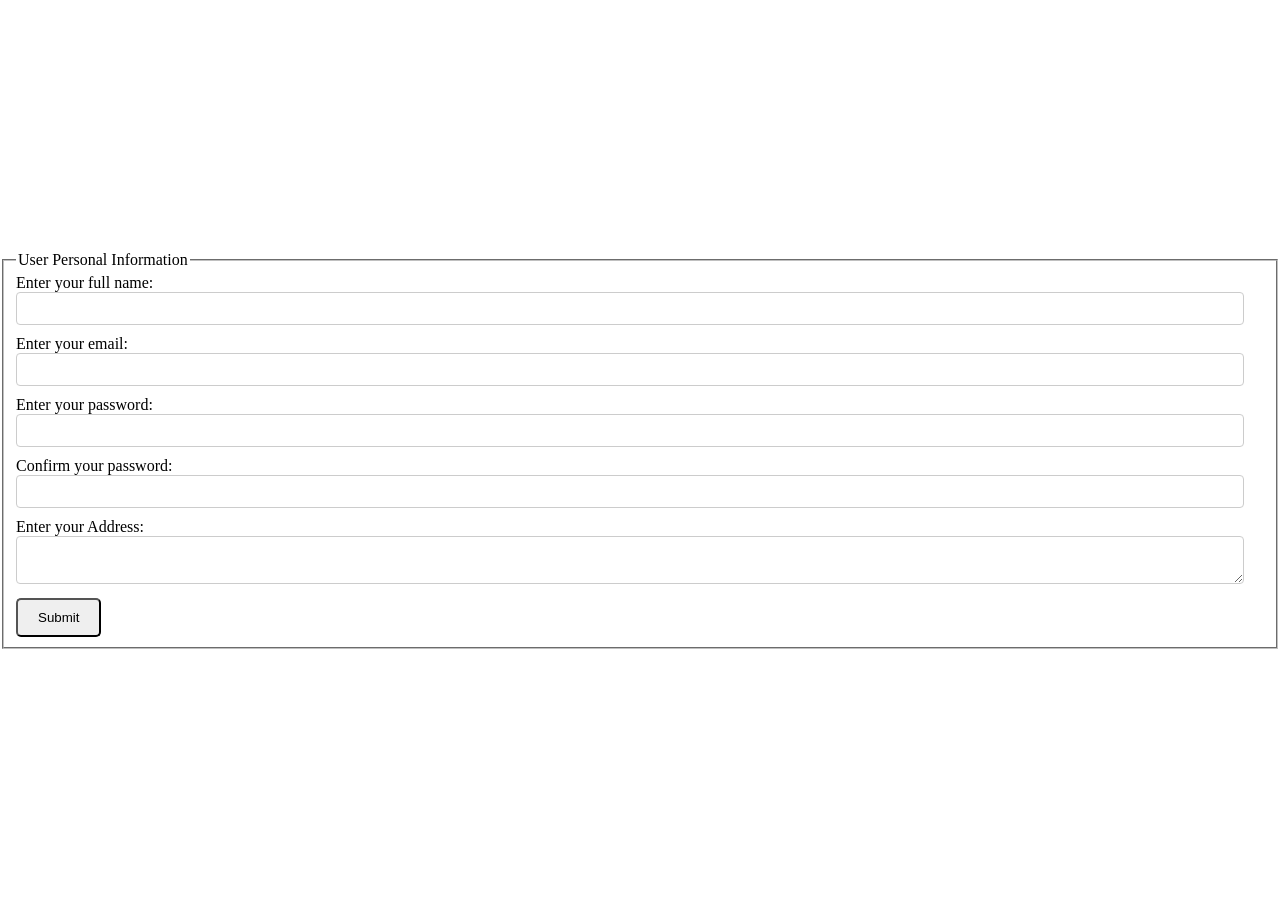
<file: form.html>
<!DOCTYPE html>
<html>
<head>
    <meta charset="UTF-8">
    <meta name="viewport" content="width=device-width, initial-scale=1.0">
    <title>Form</title>
    <style>
        body {
            display: flex;
            justify-content: center;
            align-items: center;
            height: 100vh;
            margin: 0;
            background-color: #ffffff;
        }
        .form {
            width: 400px;
            background-color: #555;
            padding: 20px;
            border-radius: 8px;
            box-shadow: 0 0 10px rgba(0, 0, 0, 0.1);
        }
        .fieldset {
            border: 1px solid black;
            padding: 10px;
            margin: 0;
        }
        .legend {
            font-weight: bold;
            margin-bottom: 10px;
        }
        .label {
            display: block;
            margin-bottom: 5px;
        }
        input[type="text"],
        input[type="email"],
        input[type="password"],
        textarea,
        input[type="date"] {
            width: calc(100% - 20px);
            padding: 8px;
            margin-bottom: 10px;
            box-sizing: border-box;
            border: 1px solid #ccc;
            border-radius: 4px;
        }
        .gender-group {
            margin-bottom: 10px;
        }
        .gender-group label {
            display: inline-block;
            margin-left: 10px;
        }
        input[type="radio"] {
            margin-left: 10px;
            vertical-align: middle;
        }
        input[type="submit"] {
            padding: 10px 20px;
            border-radius: 5px;
            cursor: pointer;
        }
    </style>
</head>
<body>
    <form>
        <fieldset>
            <legend>User Personal Information</legend>
            <label for="name">Enter your full name:</label>
            <input type="text" id="name" name="name" required />
            <label for="email">Enter your email:</label>
            <input type="email" id="email" name="email" required />
            <label for="password">Enter your password:</label>
            <input type="password" id="password" name="pass" required />
            <label for="confirmPassword">Confirm your password:</label>
            <input type="password" id="confirmPassword" name="confirmPass" required />    
            <label for="address">Enter your Address:</label>
            <textarea id="address" name="address" required></textarea>
            <input type="submit" value="Submit" />
        </fieldset>
    </form>
</body>
</html>
</file>
